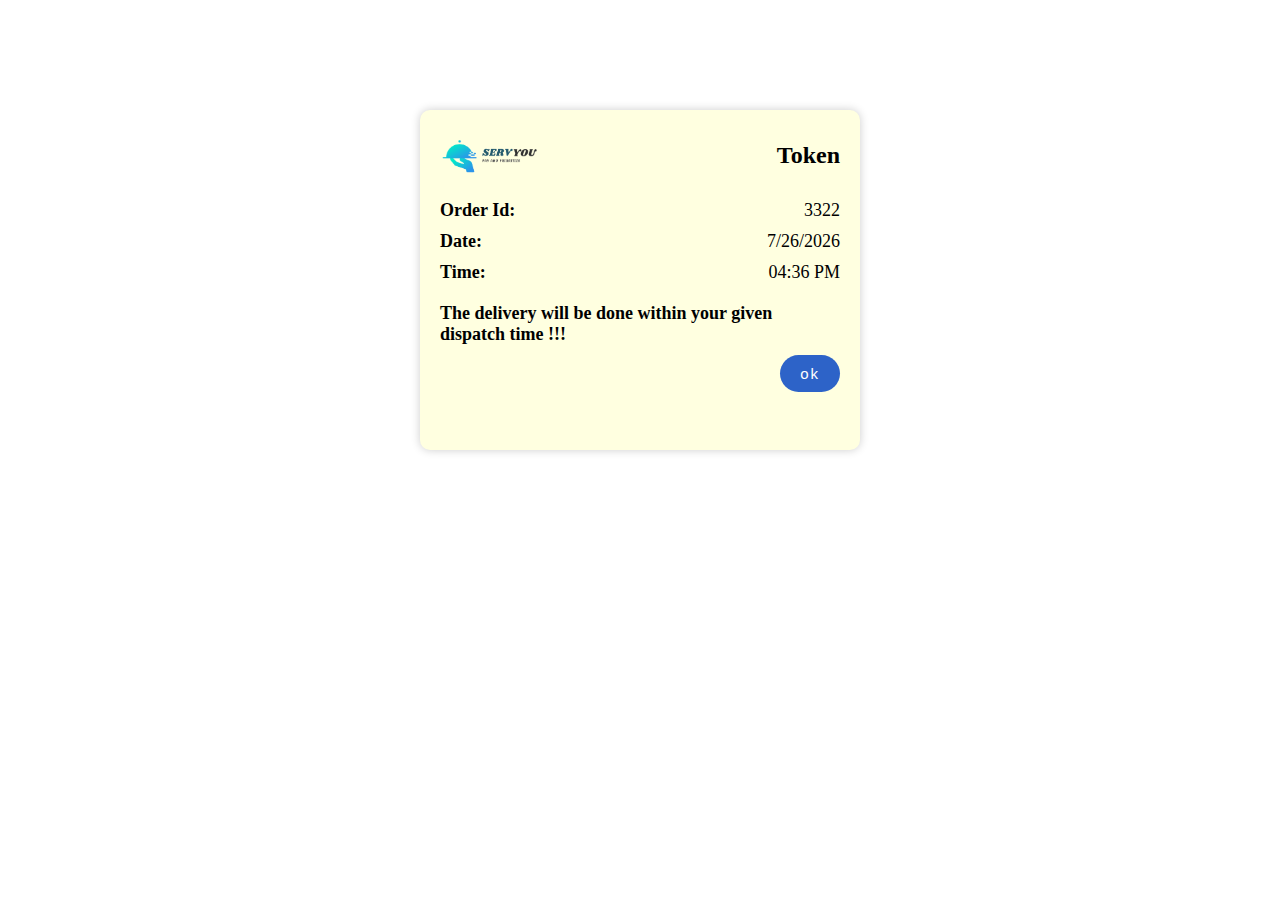
<file: token.html>
<!DOCTYPE html>
<html>
  <head>
    <title>Your Token</title>
    <link rel="icon" href="favicon.ico" />
    <style>
      .ticket {
        height:300px;
        width: 400px;
        margin: 0 auto;
        margin-top: 110px;
        margin-bottom:75px;
        background-color: lightyellow;
        border-radius: 10px;
        padding: 20px;
        box-shadow: 0 0 10px rgba(0, 0, 0, 0.2);
        animation: slide-in 1s ease-out;
      }

      @keyframes slide-in {
        from {
          transform: translateY(-100%);
          opacity: 0;
        }
        to {
          transform: translateY(2%);
          opacity: 1;
        }
      }

      .header {
        display: flex;
        justify-content: space-between;
        align-items: center;
        margin-bottom: 20px;
      }

      .header img {
        height: 50px;
      }

      .header h1 {
        font-size: 24px;
        font-weight: bold;
        margin: 0;
      }

      .content {
        font-size: 18px;
      }

      .row {
        display: flex;
        justify-content: space-between;
        margin-bottom: 10px;
      }

      .column {
        font-weight: bold;
      }

      .product-list {
        margin-top: 20px;
        
      }

      .product-list h2 {
        font-size: 18px;
        font-weight: bold;
        margin-bottom: 10px;
      }

      .product-list ol {
       
        padding-left: 50px;
      }

      .product-list li {
        margin-bottom: 5px;
       
      }

      .product-list li::before {
        color: #000;
        font-weight: bold;
      }

      @media print {
        .ticket {
          box-shadow: none;
        }
      }
      button {
			color: #ffffff;
			background-color: #2d63c8;
			font-size: 15px;
			border: 0px solid #2d63c8;
			border-radius: 73px;
			padding: 10px 20px;
			letter-spacing: 2px;
			cursor: pointer;
      float:right;
      bottom:0;
      
		}
		button:hover {
			color: #2d63c8;
			background-color: #00eeff;
		}
    #ticket-number{
      f
      font-weight:bold;
    }
    
    </style>
  </head>
  <body>
    <div class="ticket">
      <div class="header">
        <img src="img/logo.png" alt="Logo">
        <h1>Token</h1>
      </div>
      <div class="content">
        <div class="row">
          <div class="column">Order Id:</div>
          <div id="ticket-number"></div>
        </div>
        <div class="row">
          <div class="column">Date:</div>
          <div id="date"></div>
        </div>
        <div class="row">
          <div class="column">Time:</div>
          <div id="time"></div>
        </div>
        <div class="product-list">
           <h2>The delivery will be done within your given dispatch time !!!</h2>
        </div>
        <div>
        <button  type="submit" name="myButton" onclick="window.location.href='index.html'">ok</button>
        </div>
      </div>
    </div>

    <script>
      const ticketNumberElement = document.getElementById("ticket-number");
      const dateElement = document.getElementById("date");
      const timeElement = document.getElementById("time");
      const productsList = document.getElementById("products-list");

      // Generate random ticket number
      const ticketNumber = Math.floor(Math.random() * 10000);
      ticketNumberElement.innerHTML = ticketNumber;

      // Get current date and time
      const now = new Date();
      const date = now.toLocaleDateString();
      const time = now.toLocaleTimeString( [], { hour: "2-digit", minute: "2-digit" } );

      dateElement.innerHTML = date;
      timeElement.innerHTML = time;

  // Define the products
  const products = [
    { name: "samosa", price: "Rs.10.00" },
    { name: "vada", price: "Rs.10.00" }
  ];

  // Add products to the list
  products.forEach((product) => {
    const li = document.createElement("li");
    li.innerHTML = `${product.name}: ${product.price}`;
    productsList.appendChild(li);
  });
</script>
</body>
</html>
</file>
